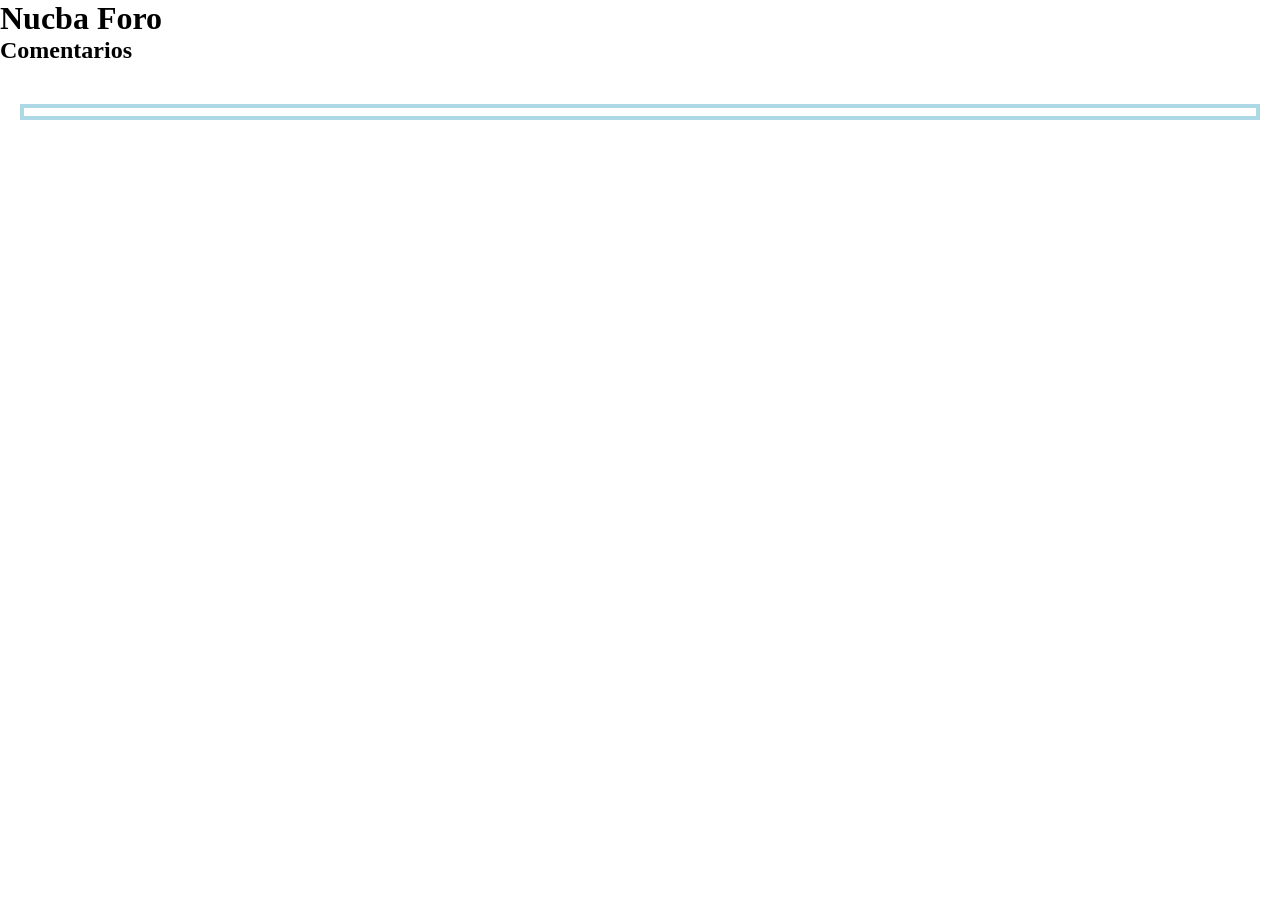
<file: 1. Archivos/1. API - Intro/index.html>
<!DOCTYPE html>
<html lang="es">

<head>
    <meta charset="UTF-8">
    <meta http-equiv="X-UA-Compatible" content="IE=edge">
    <meta name="viewport" content="width=device-width, initial-scale=1.0">
    <link rel="stylesheet" href="./style.css">
    <title>API - Intro</title>
</head>

<body>
    <h1>Nucba Foro</h1>

    <h2>Comentarios</h2>

    <div class="container" id="container">
        <!-- Lo de adentro se va a generar dinámicamente. -->

        <!-- <div class="title" id="title">Título - Mock</div>
        
        <div class="comment" id="comment">Texto - Mock</div> -->
    </div>

    <script src="./index.js"></script>
</body>

</html>
</file>
<file: 1. Archivos/1. API - Intro/style.css>
* {
    margin: 0;
    padding: 0;
}

.container {
    border: 4px solid lightblue;
    padding: 4px;
    margin: 40px 20px;
}

.container .title {
    font-size: 2em;
}

.container .comment {
    background-color: antiquewhite;
}
</file>
